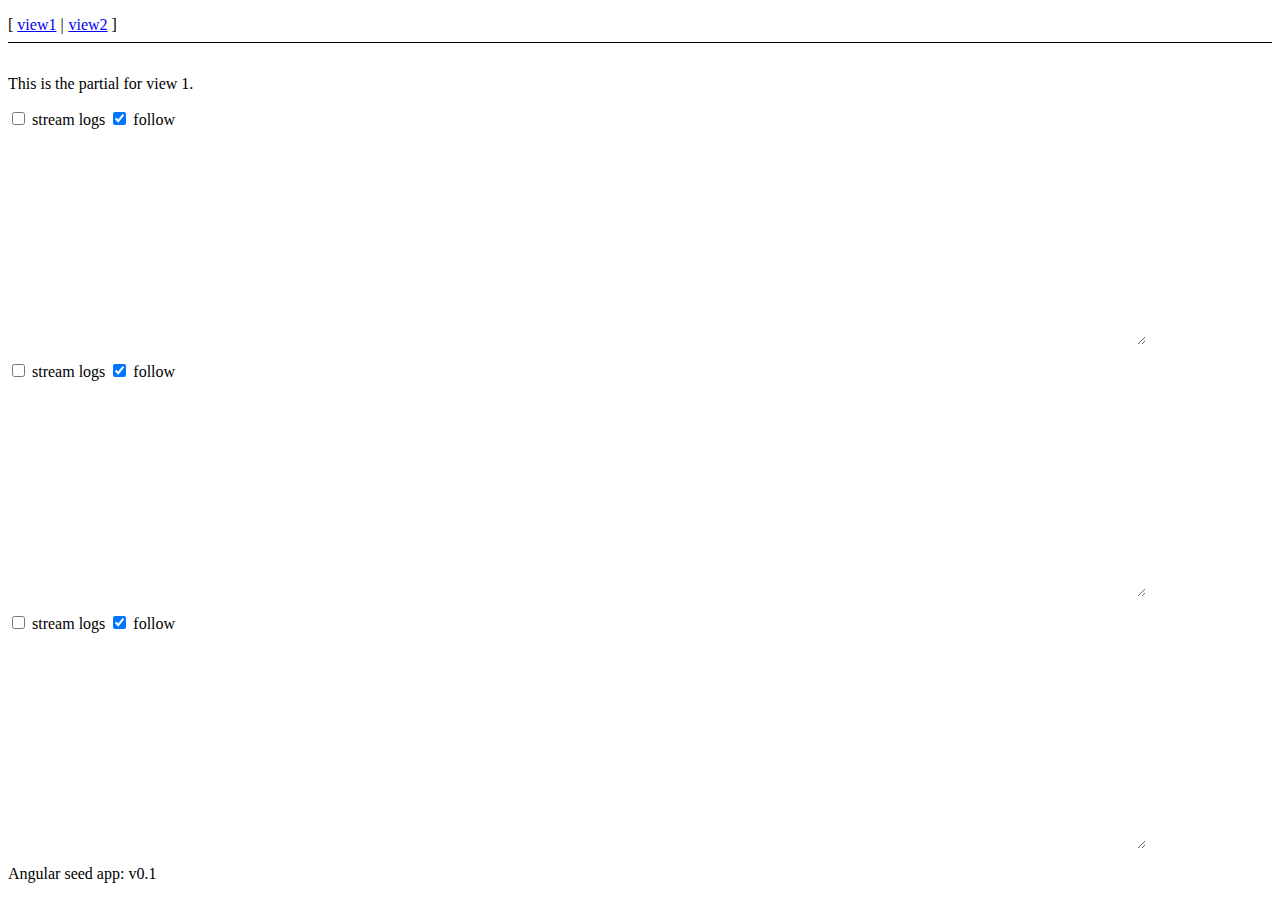
<file: src/main/html/app/index.html>
<!doctype html>
<html lang="en" ng-app="webtailApp">
<head>
    <meta charset="utf-8">
    <title>Log tailing over a WebSocket</title>
    <link rel="stylesheet" href="css/app.css"/>
    <link rel="stylesheet" href="tailing/tailing.css"/>
</head>
<body>
<ul class="menu">
    <li><a href="#/view1">view1</a></li>
    <li><a href="#/view2">view2</a></li>
</ul>

<div ng-view></div>

<div>Angular seed app: v<span app-version></span></div>

<script src="lib/jquery-2.1.0.min.js"></script>
<script src="lib/angular/angular.js"></script>
<script src="lib/angular/angular-route.js"></script>
<script src="js/app.js"></script>
<script src="core/service-router.js"></script>
<script src="tailing/log-tailing-service.js"></script>
<script src="tailing/console-directive.js"></script>
<script src="js/services.js"></script>
<script src="js/controllers.js"></script>
<script src="js/filters.js"></script>
<script src="js/directives.js"></script>
</body>
</html>
</file>
<file: src/main/html/app/css/app.css>
/* app css stylesheet */

.menu {
  list-style: none;
  border-bottom: 0.1em solid black;
  margin-bottom: 2em;
  padding: 0 0 0.5em;
}

.menu:before {
  content: "[";
}

.menu:after {
  content: "]";
}

.menu > li {
  display: inline;
}

.menu > li:before {
  content: "|";
  padding-right: 0.3em;
}

.menu > li:nth-child(1):before {
  content: "";
  padding: 0;
}
</file>
<file: src/main/html/app/tailing/tailing.css>
.consoleContainer {
    width: 90%;
    height: 100px;
    min-height: 200px;
    min-width: 400px;
    overflow: scroll;
    overflow-x: scroll;
    font-family: "Consolas", "Menlo", "Courier", monospace;
    resize: both;
}

.consoleContainer .warn {
    background-color: #ffff00;
}

.consoleContainer .error {
    background-color: #ff0000;
}

.consoleContainer .success {
    background-color: #00ff00;
}
</file>
